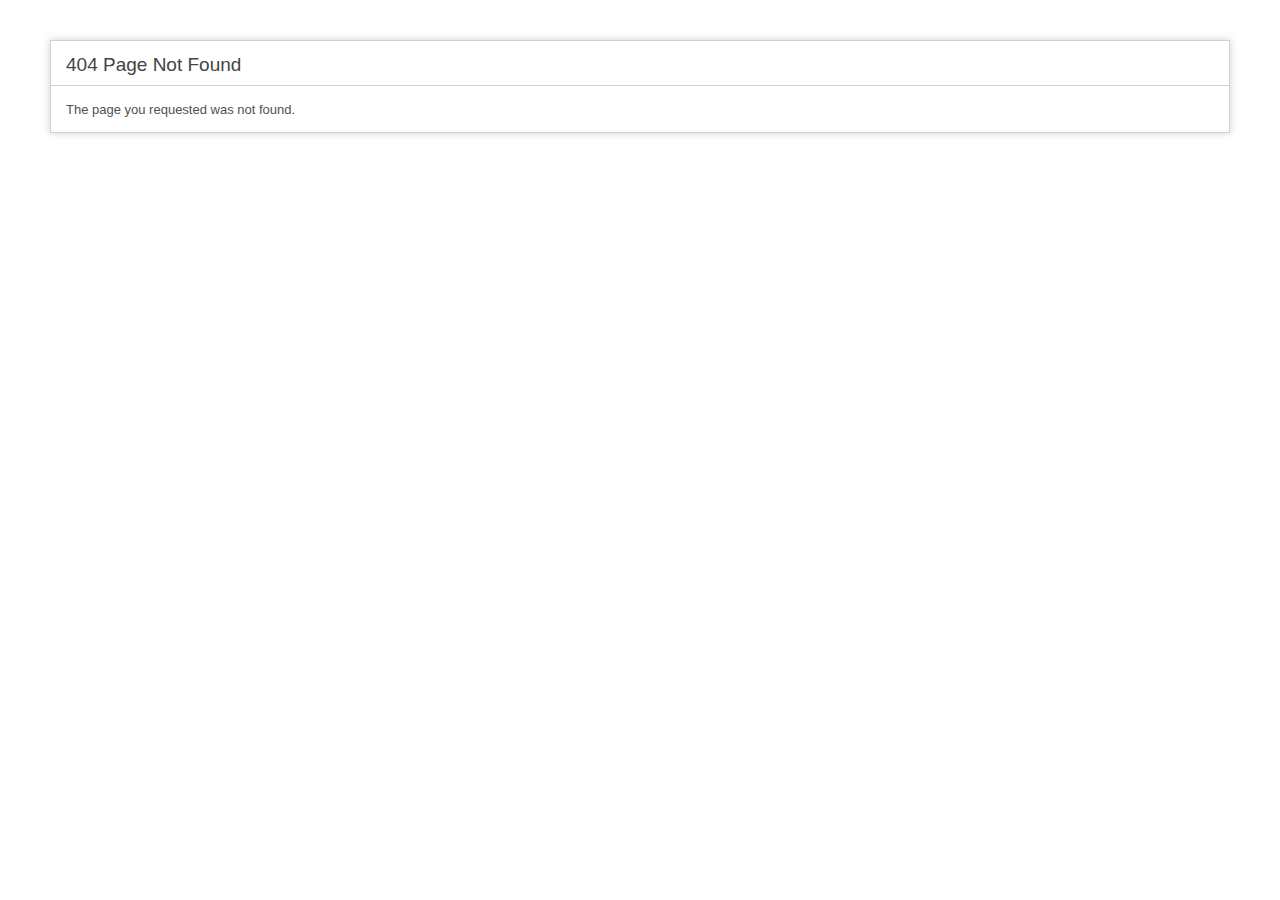
<file: css/fonts/Stroke-Gap-Icons.html>
<!DOCTYPE html>
<html lang="en">
<head>
<title>404 Page Not Found</title>
<style type="text/css">

::selection{ background-color: #E13300; color: white; }
::moz-selection{ background-color: #E13300; color: white; }
::webkit-selection{ background-color: #E13300; color: white; }

body {
	background-color: #fff;
	margin: 40px;
	font: 13px/20px normal Helvetica, Arial, sans-serif;
	color: #4F5155;
}

a {
	color: #003399;
	background-color: transparent;
	font-weight: normal;
}

h1 {
	color: #444;
	background-color: transparent;
	border-bottom: 1px solid #D0D0D0;
	font-size: 19px;
	font-weight: normal;
	margin: 0 0 14px 0;
	padding: 14px 15px 10px 15px;
}

code {
	font-family: Consolas, Monaco, Courier New, Courier, monospace;
	font-size: 12px;
	background-color: #f9f9f9;
	border: 1px solid #D0D0D0;
	color: #002166;
	display: block;
	margin: 14px 0 14px 0;
	padding: 12px 10px 12px 10px;
}

#container {
	margin: 10px;
	border: 1px solid #D0D0D0;
	-webkit-box-shadow: 0 0 8px #D0D0D0;
}

p {
	margin: 12px 15px 12px 15px;
}
</style>
</head>
<body>
	<div id="container">
		<h1>404 Page Not Found</h1>
		<p>The page you requested was not found.</p>	</div>
</body>
</html>
</file>
